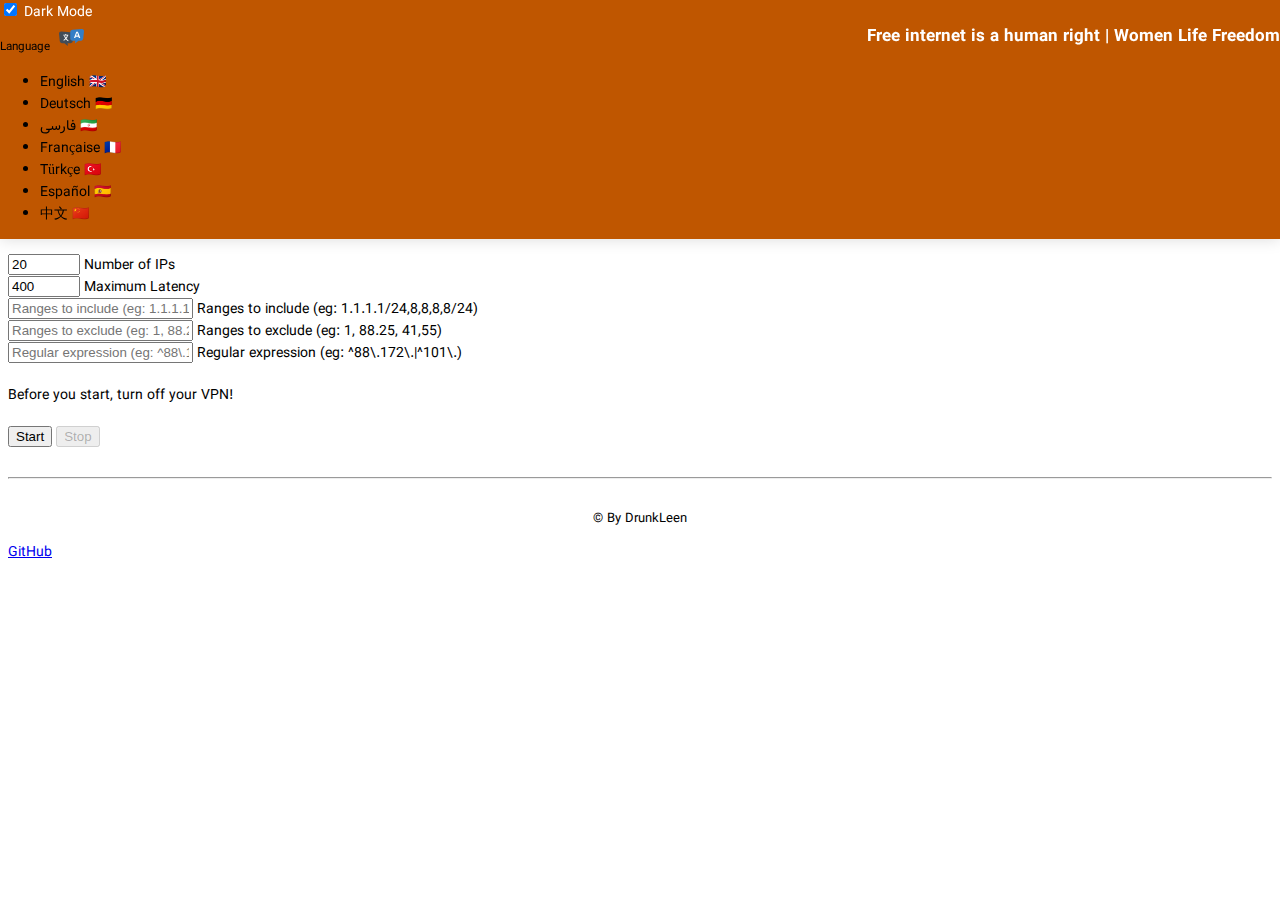
<file: index.html>
<!DOCTYPE html>
<html>

<head>
  <link href="https://cdn.jsdelivr.net/npm/bootstrap@5.3.2/dist/css/bootstrap.min.css" rel="stylesheet"
    integrity="sha384-T3c6CoIi6uLrA9TneNEoa7RxnatzjcDSCmG1MXxSR1GAsXEV/Dwwykc2MPK8M2HN" crossorigin="anonymous" />

  <link href="./assets/css/vazir.css" rel="stylesheet" />
  <link href="./assets/css/style.css" rel="stylesheet" />
  <meta name="viewport" content="width=device-width, initial-scale=1" />
  <title data-translate="page-title"></title>
  <meta name="keywords" content="کلودفلر, کلادفلر, cloudflare, cf, fragment, xray, v2ray, worker" />
  <meta name="robots" content="index,follow,noodp" />
  <meta name="googlebot" content="index,follow" />
  <meta http-equiv="Content-Security-Policy" content="upgrade-insecure-requests" />
  <meta charset="UTF-8" />
  <meta http-equiv="X-UA-Compatible" content="IE=edge" />
  <meta http-equiv="Content-Type" content="text/html; charset=UTF-8" />

  <!-- Google tag (gtag.js) -->
  <script async src="https://www.googletagmanager.com/gtag/js?id=G-6WSPJEDD5R"></script>
  <script>
    window.dataLayer = window.dataLayer || [];
    function gtag() { dataLayer.push(arguments); }
    gtag('js', new Date());

    gtag('config', 'G-6WSPJEDD5R');
  </script>

</head>

<body data-bs-theme="dark">
  <nav class="navbar" id="nav">
    <div class="container-fluid">

      <div class="form-check form-switch">
        <input class="form-check-input" type="checkbox" role="switch" id="flexSwitchCheckChecked"
          onclick="toggleTheme()" checked>
        <label class="form-check-label" for="flexSwitchCheckChecked" style="color: #fff;" data-translate="darkmode">Dark
          Mode</label>
      </div>


      <h1 data-translate="header-text"></h1>

      <div class="dropdown">
        <a type="button" class="btn btn-secondary dropdown-toggle" id="dropdown" data-bs-toggle="dropdown"
          aria-haspopup="true" aria-expanded="false">
          <small data-translate="language">Language</small>
          <img src="./assets/img/language-translate-speech-bubbles-icon.svg" class="img-lang" />
        </a>

        <ul class="dropdown-menu">
          <li>
            <a class="dropdown-item" onclick="changeLanguage('en')">English 🇬🇧</a>
          </li>
          <li>
            <a class="dropdown-item" onclick="changeLanguage('de')">Deutsch 🇩🇪</a>
          </li>
          <li>
            <a class="dropdown-item" onclick="changeLanguage('fa')">فارسی 🇮🇷</a>
          </li>
          <li>
            <a class="dropdown-item" onclick="changeLanguage('fr')">Française 🇫🇷</a>
          </li>
          <li>
            <a class="dropdown-item" onclick="changeLanguage('tr')">Türkçe 🇹🇷</a>
          </li>
          <li>
            <a class="dropdown-item" onclick="changeLanguage('es')">Español 🇪🇸</a>
          </li>

          <li>
            <a class="dropdown-item" onclick="changeLanguage('zh')">中文 🇨🇳</a>
          </li>
        </ul>
      </div>
    </div>
  </nav>

  <div class="container col-md-8" id="content">


    <div class="tabs">
      <ul class="nav nav-tabs">
        <li class="nav-item">
          <a class="nav-link" href="/xray-fragmenter/">Xray Fragmenter</a>
        </li>
        <li class="nav-item">
          <a class="nav-link active" aria-current="page" href="#" data-translate="clean-ip-scanner"></a>
        </li>

      </ul>
    </div>

    <div class="alert alert-primary d-flex align-items-center" id="defAlert" data-translate="defAlert"></div>

    <div class="orClass"></div>

    <div class="clearfix"></div>



    <div class="row g-3 mb-3">

      <div class="col-md-6">
        <div class="form-floating">
          <input class="form-control" type="number" id="max-ip" min="1" max="5000" value="5" placeholder="ip-count" />
          <label for="floatingInputGroup2" data-translate="ip-count"></label>
        </div>
      </div>

      <div class="col-md-6">
        <div class="form-floating">
          <input type="number" class="form-control" id="max-latency" min="50" max="3000" step="50" value="500"
            placeholder="Maximum Latency" min="0" />
          <label for="floatingInputGroup2" data-translate="max-latency"></label>
        </div>
      </div>
    </div>

    <div class="row g-3 mb-3">

      <div class="col-md-6">
        <div class="form-floating">
          <input class="form-control" type="text" id="ip-include"
            placeholder="Ranges to include (eg: 1.1.1.1/24,8,8,8,8/24)" />
          <label for="floatingInputGroup2" data-translate="include-range"></label>
        </div>
      </div>

      <div class="col-md-6">
        <div class="form-floating">
          <input type="text" class="form-control" id="ip-exclude"
            placeholder="Ranges to exclude (eg: 1, 88.25, 41,55" />
          <label for="floatingInputGroup2" data-translate="exclude-range"></label>
        </div>
      </div>
    </div>


    <div class="row g-3 mb-3">

      <div class="col-md-12">
        <div class="form-floating">
          <input class="form-control" type="text" id="ip-regex"
            placeholder="Regular expression (eg: ^88\.172\.|^101\.)" />
          <label for="floatingInputGroup2" data-translate="expressions"></label>
        </div>
      </div>

    </div>

    <div class="alert alert-danger d-flex align-items-center" id="defAlert" data-translate="dangAlert"></div>


    <div class="d-grid gap-2">
      <button class="btn btn-primary" type="button" id="btn-start" data-translate="start" onclick="startScan()"
        disabled></button>
      <button class="btn btn-danger" type="button" id="btn-cancel" data-translate="stop" onclick="cancelScan()"
        disabled></button>
    </div>


    <div class="clearfix"></div>


    <div class="table-form none" id="TableForm">
      <div class="modal fade" id="ip-ranges-modal" tabindex="-1" aria-labelledby="ip-ranges-modal-label"
        aria-hidden="true">
        <div class="modal-dialog modal-dialog-scrollable">
          <div class="modal-content">
            <div class="modal-header">
              <h5 class="modal-title" id="ip-ranges-modal-label">
                <span class="lang-field">IP ranges</span>
              </h5>
            </div>


          </div>
        </div>
      </div>


      <div class="row my-2 border-bottom border-dark py-3">
        <div id="test-no"></div><br>
        <div class="col col-xs-6 col-lg-3 py-1" id="ip-no"></div>
        <div class="col col-xs-1 col-lg-1 py-1" id="ip-try"></div>
        <div class="col col-xs-3 col-lg-2 py-1" id="ip-latency"></div>
      </div>


      <table class="table table-striped">
        <thead>
          <tr>
            <th width="35">
              #
            </th>
            <th style="min-width: 150px;">
              <span class="lang-field" data-translate="ip">IP</span>
            </th>
            <th>
              <span class="lang-field" data-translate="latency">Latency</span>
            </th>
            <th width="70">
              <div class="btn-group" role="group" dir="ltr" data-bs-theme="dark">
                <button class="btn btn-primary btn-sm" onclick="downloadAsCSV()">
                  <img height="20px" src="assets/img/icon-csv.png" class="dark-pic" /></button>
                <button class="btn btn-primary btn-sm" onclick="downloadAsJSON()">
                  <img height="20px" src="assets/img/icon-json.png" class="dark-pic" /></button>
                <button class="btn btn-primary btn-sm" onclick="copyAllToClipboard()">
                  <img height="20px" src="assets/img/icon-copy.png" class="dark-pic" /></button>
              </div>
            </th>
          </tr>
        </thead>
        <tbody id="result">
        </tbody>
      </table>
    </div>

    <div class="clearfix"></div>
    <br />

    <hr />

    <footer>
      <div class="text-center">
        <p data-translate="footer-text"></p>

        <a href="https://github.com/drunkleen">GitHub</a>

      </div>
      <br />

      <script src="https://cdn.jsdelivr.net/npm/bootstrap@5.3.2/dist/js/bootstrap.bundle.min.js"
        integrity="sha384-C6RzsynM9kWDrMNeT87bh95OGNyZPhcTNXj1NW7RuBCsyN/o0jlpcV8Qyq46cDfL"
        crossorigin="anonymous"></script>
      <script src="./assets/js/jquery.min.js"></script>
      <script src="./assets/js/script.js"></script>
      <script src="./assets/js/utils.js"></script>
    </footer>
  </div>
</body>

</html>
</file>
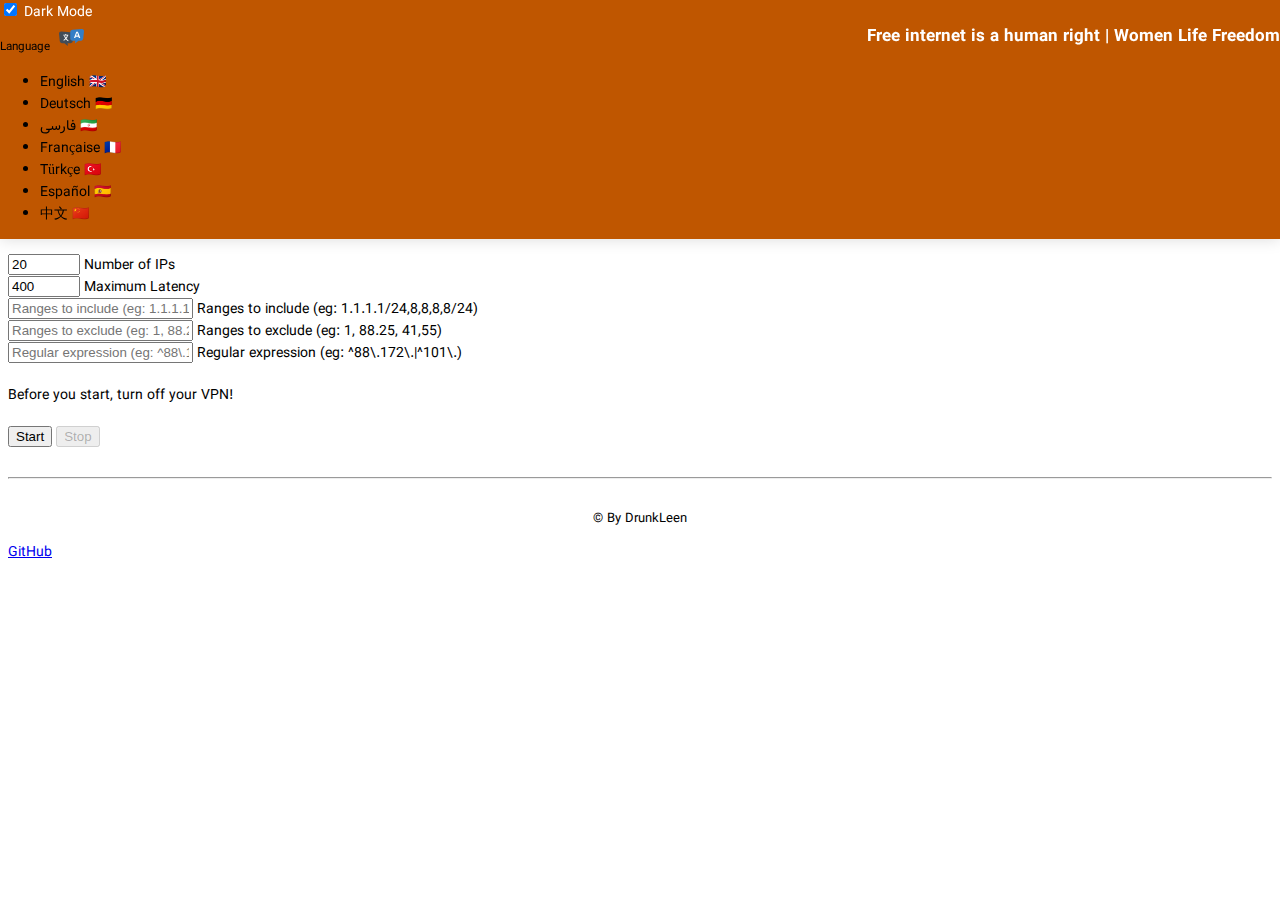
<file: ip-scanner/index.html>
<!DOCTYPE html>
<html>

<head>
  <link href="https://cdn.jsdelivr.net/npm/bootstrap@5.3.2/dist/css/bootstrap.min.css" rel="stylesheet"
    integrity="sha384-T3c6CoIi6uLrA9TneNEoa7RxnatzjcDSCmG1MXxSR1GAsXEV/Dwwykc2MPK8M2HN" crossorigin="anonymous" />

  <link href="./assets/css/vazir.css" rel="stylesheet" />
  <link href="./assets/css/style.css" rel="stylesheet" />
  <meta name="viewport" content="width=device-width, initial-scale=1" />
  <title data-translate="page-title"></title>
  <meta name="keywords" content="کلودفلر, کلادفلر, cloudflare, cf, fragment, xray, v2ray, worker" />
  <meta name="robots" content="index,follow,noodp" />
  <meta name="googlebot" content="index,follow" />
  <meta http-equiv="Content-Security-Policy" content="upgrade-insecure-requests" />
  <meta charset="UTF-8" />
  <meta http-equiv="X-UA-Compatible" content="IE=edge" />
  <meta http-equiv="Content-Type" content="text/html; charset=UTF-8" />
</head>

<body data-bs-theme="dark">
  <nav class="navbar" id="nav">
    <div class="container-fluid">

      <div class="form-check form-switch">
        <input class="form-check-input" type="checkbox" role="switch" id="flexSwitchCheckChecked"
          onclick="toggleTheme()" checked>
        <label class="form-check-label" for="flexSwitchCheckChecked" style="color: #fff;" data-translate="darkmode">Dark
          Mode</label>
      </div>


      <h1 data-translate="header-text"></h1>

      <div class="dropdown">
        <a type="button" class="btn btn-secondary dropdown-toggle" id="dropdown" data-bs-toggle="dropdown"
          aria-haspopup="true" aria-expanded="false">
          <small data-translate="language">Language</small>
          <img src="./assets/img/language-translate-speech-bubbles-icon.svg" class="img-lang" />
        </a>

        <ul class="dropdown-menu">
          <li>
            <a class="dropdown-item" onclick="changeLanguage('en')">English 🇬🇧</a>
          </li>
          <li>
            <a class="dropdown-item" onclick="changeLanguage('de')">Deutsch 🇩🇪</a>
          </li>
          <li>
            <a class="dropdown-item" onclick="changeLanguage('fa')">فارسی 🇮🇷</a>
          </li>
          <li>
            <a class="dropdown-item" onclick="changeLanguage('fr')">Française 🇫🇷</a>
          </li>
          <li>
            <a class="dropdown-item" onclick="changeLanguage('tr')">Türkçe 🇹🇷</a>
          </li>
          <li>
            <a class="dropdown-item" onclick="changeLanguage('es')">Español 🇪🇸</a>
          </li>

          <li>
            <a class="dropdown-item" onclick="changeLanguage('zh')">中文 🇨🇳</a>
          </li>
        </ul>
      </div>
    </div>
  </nav>

  <div class="container col-md-8" id="content">


    <div class="tabs">
      <ul class="nav nav-tabs">
        <li class="nav-item">
          <a class="nav-link" href="/fragmenter">Xray Fragmenter</a>
        </li>
        <li class="nav-item">
          <a class="nav-link active" aria-current="page" href="#" data-translate="clean-ip-scanner" ></a>
        </li>

      </ul>
    </div>

    <div class="alert alert-primary d-flex align-items-center" id="defAlert" data-translate="defAlert"></div>

    <div class="orClass"></div>

    <div class="clearfix"></div>



    <div class="row g-3 mb-3">

      <div class="col-md-6">
        <div class="form-floating">
          <input class="form-control" type="number" id="max-ip" min="1" max="5000" value="5" placeholder="ip-count" />
          <label for="floatingInputGroup2" data-translate="ip-count"></label>
        </div>
      </div>

      <div class="col-md-6">
        <div class="form-floating">
          <input type="number" class="form-control" id="max-latency" min="50" max="3000" step="50" value="500"
            placeholder="Maximum Latency" min="0" />
          <label for="floatingInputGroup2" data-translate="max-latency"></label>
        </div>
      </div>
    </div>

    <div class="row g-3 mb-3">

      <div class="col-md-6">
        <div class="form-floating">
          <input class="form-control" type="text" id="ip-include"
            placeholder="Ranges to include (eg: 1.1.1.1/24,8,8,8,8/24)" />
          <label for="floatingInputGroup2" data-translate="include-range"></label>
        </div>
      </div>

      <div class="col-md-6">
        <div class="form-floating">
          <input type="text" class="form-control" id="ip-exclude"
            placeholder="Ranges to exclude (eg: 1, 88.25, 41,55" />
          <label for="floatingInputGroup2" data-translate="exclude-range"></label>
        </div>
      </div>
    </div>


    <div class="row g-3 mb-3">

      <div class="col-md-12">
        <div class="form-floating">
          <input class="form-control" type="text" id="ip-regex"
            placeholder="Regular expression (eg: ^88\.172\.|^101\.)" />
          <label for="floatingInputGroup2" data-translate="expressions"></label>
        </div>
      </div>

    </div>

    <div class="alert alert-danger d-flex align-items-center" id="defAlert" data-translate="dangAlert"></div>


    <div class="d-grid gap-2">
      <button class="btn btn-primary" type="button" id="btn-start" data-translate="start" onclick="startScan()"
        disabled></button>
      <button class="btn btn-danger" type="button" id="btn-cancel" data-translate="stop" onclick="cancelScan()"
        disabled></button>
    </div>


    <div class="clearfix"></div>


    <div class="table-form none" id="TableForm">
      <div class="modal fade" id="ip-ranges-modal" tabindex="-1" aria-labelledby="ip-ranges-modal-label"
        aria-hidden="true">
        <div class="modal-dialog modal-dialog-scrollable">
          <div class="modal-content">
            <div class="modal-header">
              <h5 class="modal-title" id="ip-ranges-modal-label">
                <span class="lang-field">IP ranges</span>
              </h5>
            </div>


          </div>
        </div>
      </div>


      <div class="row my-2 border-bottom border-dark py-3">
        <div id="test-no"></div><br>
        <div class="col col-xs-6 col-lg-3 py-1" id="ip-no"></div>
        <div class="col col-xs-1 col-lg-1 py-1" id="ip-try"></div>
        <div class="col col-xs-3 col-lg-2 py-1" id="ip-latency"></div>
      </div>


      <table class="table table-striped">
        <thead>
          <tr>
            <th width="35">
              #
            </th>
            <th style="min-width: 150px;">
              <span class="lang-field" data-translate="ip">IP</span>
            </th>
            <th>
              <span class="lang-field" data-translate="latency">Latency</span>
            </th>
            <th width="70">
              <div class="btn-group" role="group" dir="ltr" data-bs-theme="dark">
                <button class="btn btn-primary btn-sm" onclick="downloadAsCSV()">
                  <img height="20px" src="assets/img/icon-csv.png" class="dark-pic" /></button>
                <button class="btn btn-primary btn-sm" onclick="downloadAsJSON()">
                  <img height="20px" src="assets/img/icon-json.png" class="dark-pic" /></button>
                <button class="btn btn-primary btn-sm" onclick="copyAllToClipboard()">
                  <img height="20px" src="assets/img/icon-copy.png" class="dark-pic" /></button>
              </div>
            </th>
          </tr>
        </thead>
        <tbody id="result">
        </tbody>
      </table>
    </div>

    <div class="clearfix"></div>
    <br />

    <hr />

    <footer>
      <div class="text-center">
        <p data-translate="footer-text"></p>

        <a href="https://github.com/drunkleen">GitHub</a>

      </div>
      <br />

      <script src="https://cdn.jsdelivr.net/npm/bootstrap@5.3.2/dist/js/bootstrap.bundle.min.js"
        integrity="sha384-C6RzsynM9kWDrMNeT87bh95OGNyZPhcTNXj1NW7RuBCsyN/o0jlpcV8Qyq46cDfL"
        crossorigin="anonymous"></script>
      <script src="./assets/js/jquery.min.js"></script>
      <script src="./assets/js/script.js"></script>
      <script src="./assets/js/utils.js"></script>
    </footer>
  </div>
</body>

</html>
</file>
<file: assets/css/vazir.css>
@font-face {
	font-family: vazir;
	src: url('../font/vazir/Vazir.eot');
	src: url('../font/vazir/Vazir.eot?#iefix') format('embedded-opentype'),
	url('../font/vazir/Vazir.woff') format('woff'),
	url('../font/vazir/Vazir.ttf') format('truetype');
	font-weight: normal;
}

@font-face {
	font-family: vazir;
	src: url('../font/vazir/Vazir-Bold.eot');
	src: url('../font/vazir/Vazir-Bold.eot?#iefix') format('embedded-opentype'),
	url('../font/vazir/Vazir-Bold.woff') format('woff'),
	url('../font/vazir/Vazir-Bold.ttf') format('truetype');
	font-weight: bold;
}
</file>
<file: assets/css/style.css>
body {
  font: 14px vazir;
  padding: 85px 0 0 0;
}

.dark-pic{
  filter: invert(100%);
}

.navbar {
  float: right;
  width: 100%;
  border-radius: 0;
  background-color: #bf5600;
  border: none;
  box-shadow: 0 0 15px rgba(0, 0, 0, 0.15);
  position: fixed;
  top: 0;
  right: 0;
  z-index: 100;
}

.navbar-brand {
  float: right;
  width: 32px;
  height: 32px;
}

.navbar h1 {
  float: right;
  margin: 0;
  color: #ffffff;
  font-size: 17px;
  padding: 0;
}

.img-lang {
  margin-top: 2px;
  margin-left: 5px;
  padding-right: 0px;
  width: 25px;
  height: 25px;
}

.none {
  display: none;
}

.alert {
  margin: 20px 0;
}

.alert em {
  font-style: normal;
}

.input-group {
  float: right !important;
  width: 100%;
}

.input-group input.form-control {
  width: calc(100% - 100px) !important;
  float: left;
  margin: 0;
}

.input-group .input-group-btn {
  width: 100px !important;
  float: right;
}

.input-group .input-group-btn button {
  width: 100% !important;
  border-left: 0;
}

p {
  font-size: 14px;
}

.orClass {
  float: right;
  width: 100%;
  position: relative;
  border-bottom: 1px solid #696969;
  margin: 20px 0;
}

.orClass small {
  text-align: center;
  display: flex;
  align-items: center;
  justify-content: center;
  position: relative;
  margin-bottom: -9px;
  text-shadow: 0 0 7px #fff;
}

.form-check-input:checked {
  background-color: #000;
  border-color: #000;
  color: #fff;
}

.form-check-input:focus {
  box-shadow: 0 0 0 0.25rem rgba(0, 0, 0, 0.25);
  color: #fff;
}

.slider {
  position: absolute;
  cursor: pointer;
  top: 0;
  left: 0;
  right: 0;
  bottom: 0;
  background-color: #00000c;
  border: 1px solid #44444c;
  color: #fff;
  -webkit-transition: 0.4s;
  transition: 0.4s;
  border-radius: 25px;
  cursor: pointer;
}

input:checked + .slider {
  background-color: royalblue;
}

.switch strong {
  float: right;
  margin: 3px 15px 0 15px;
  position: relative;
  z-index: 1;
  font-weight: 400;
  font-size: 13px;
  cursor: pointer;
}

footer {
  padding: 10px 0;
  float: right;
  width: 100%;
  line-height: 20px;
}

footer p {
  float: right;
  width: 100%;
  text-align: center;
  font-size: 13px;
}

@media (max-width: 700px) {
  body,
  .container {
    padding-right: 0;
    padding-left: 0;
  }

  .fullBox .rightSide {
    width: 50%;
    padding-left: 10px;
  }

  .fullBox .leftSide {
    width: 50%;
  }

  .fullBox .leftSide textarea {
    height: 255px;
  }
}

@media (max-width: 500px) {
  .betaVersion.rangeSelector .clearfix {
    display: block;
  }

  .fullBox .rightSide {
    width: 100%;
    padding-left: 0;
  }

  .fullBox .leftSide {
    width: 100%;
  }

  .fullBox .leftSide textarea {
    margin-top: 10px;
    height: 70px;
  }
}
</file>
<file: ip-scanner/assets/css/vazir.css>
@font-face {
	font-family: vazir;
	src: url('../font/vazir/Vazir.eot');
	src: url('../font/vazir/Vazir.eot?#iefix') format('embedded-opentype'),
	url('../font/vazir/Vazir.woff') format('woff'),
	url('../font/vazir/Vazir.ttf') format('truetype');
	font-weight: normal;
}

@font-face {
	font-family: vazir;
	src: url('../font/vazir/Vazir-Bold.eot');
	src: url('../font/vazir/Vazir-Bold.eot?#iefix') format('embedded-opentype'),
	url('../font/vazir/Vazir-Bold.woff') format('woff'),
	url('../font/vazir/Vazir-Bold.ttf') format('truetype');
	font-weight: bold;
}
</file>
<file: ip-scanner/assets/css/style.css>
body {
  font: 14px vazir;
  padding: 85px 0 0 0;
}

.dark-pic{
  filter: invert(100%);
}

.navbar {
  float: right;
  width: 100%;
  border-radius: 0;
  background-color: #bf5600;
  border: none;
  box-shadow: 0 0 15px rgba(0, 0, 0, 0.15);
  position: fixed;
  top: 0;
  right: 0;
  z-index: 100;
}

.navbar-brand {
  float: right;
  width: 32px;
  height: 32px;
}

.navbar h1 {
  float: right;
  margin: 0;
  color: #ffffff;
  font-size: 17px;
  padding: 0;
}

.img-lang {
  margin-top: 2px;
  margin-left: 5px;
  padding-right: 0px;
  width: 25px;
  height: 25px;
}

.none {
  display: none;
}

.alert {
  margin: 20px 0;
}

.alert em {
  font-style: normal;
}

.input-group {
  float: right !important;
  width: 100%;
}

.input-group input.form-control {
  width: calc(100% - 100px) !important;
  float: left;
  margin: 0;
}

.input-group .input-group-btn {
  width: 100px !important;
  float: right;
}

.input-group .input-group-btn button {
  width: 100% !important;
  border-left: 0;
}

p {
  font-size: 14px;
}

.orClass {
  float: right;
  width: 100%;
  position: relative;
  border-bottom: 1px solid #696969;
  margin: 20px 0;
}

.orClass small {
  text-align: center;
  display: flex;
  align-items: center;
  justify-content: center;
  position: relative;
  margin-bottom: -9px;
  text-shadow: 0 0 7px #fff;
}

.form-check-input:checked {
  background-color: #000;
  border-color: #000;
  color: #fff;
}

.form-check-input:focus {
  box-shadow: 0 0 0 0.25rem rgba(0, 0, 0, 0.25);
  color: #fff;
}

.slider {
  position: absolute;
  cursor: pointer;
  top: 0;
  left: 0;
  right: 0;
  bottom: 0;
  background-color: #00000c;
  border: 1px solid #44444c;
  color: #fff;
  -webkit-transition: 0.4s;
  transition: 0.4s;
  border-radius: 25px;
  cursor: pointer;
}

input:checked + .slider {
  background-color: royalblue;
}

.switch strong {
  float: right;
  margin: 3px 15px 0 15px;
  position: relative;
  z-index: 1;
  font-weight: 400;
  font-size: 13px;
  cursor: pointer;
}

footer {
  padding: 10px 0;
  float: right;
  width: 100%;
  line-height: 20px;
}

footer p {
  float: right;
  width: 100%;
  text-align: center;
  font-size: 13px;
}

@media (max-width: 700px) {
  body,
  .container {
    padding-right: 0;
    padding-left: 0;
  }

  .fullBox .rightSide {
    width: 50%;
    padding-left: 10px;
  }

  .fullBox .leftSide {
    width: 50%;
  }

  .fullBox .leftSide textarea {
    height: 255px;
  }
}

@media (max-width: 500px) {
  .betaVersion.rangeSelector .clearfix {
    display: block;
  }

  .fullBox .rightSide {
    width: 100%;
    padding-left: 0;
  }

  .fullBox .leftSide {
    width: 100%;
  }

  .fullBox .leftSide textarea {
    margin-top: 10px;
    height: 70px;
  }
}
</file>
